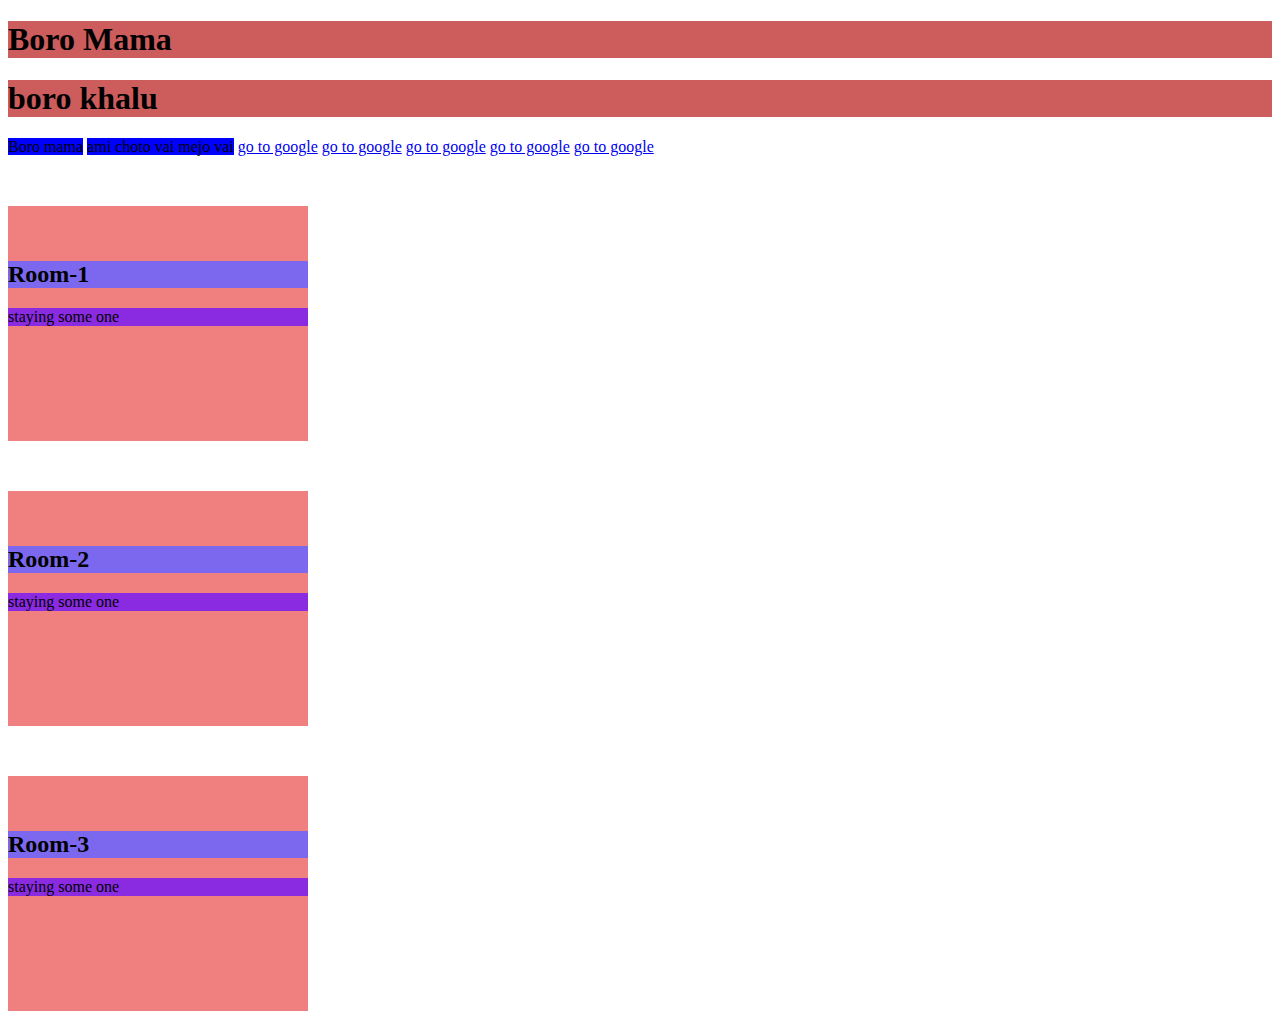
<file: index.html>
<!DOCTYPE html>
<html lang="en">
<head>
    <meta charset="UTF-8">
    <meta http-equiv="X-UA-Compatible" content="IE=edge">
    <meta name="viewport" content="width=device-width, initial-scale=1.0">
    <title>Document</title>
    <link rel="stylesheet" href="style.css">
</head>
<body>
    <h1>Boro Mama</h1>
    <h1>boro khalu</h1>
    <span>Boro mama</span>
    <span>ami </span>
    <span>choto vai </span>
    <span>mejo vai</span>
    <a href="www.google.com">go to google</a>
    <a href="www.google.com">go to google</a>
    <a href="www.google.com">go to google</a>
    <a href="www.google.com">go to google</a>
    <a href="www.google.com">go to google</a>
    

    <div>
        <h2>Room-1</h2>
        <p>staying some one</p>
    </div>
    <div>
        <h2>Room-2</h2>
        <p>staying some one</p>
    </div>
    <div>
        <h2>Room-3</h2>
        <p>staying some one</p>
    </div>
</body>
</html>
</file>
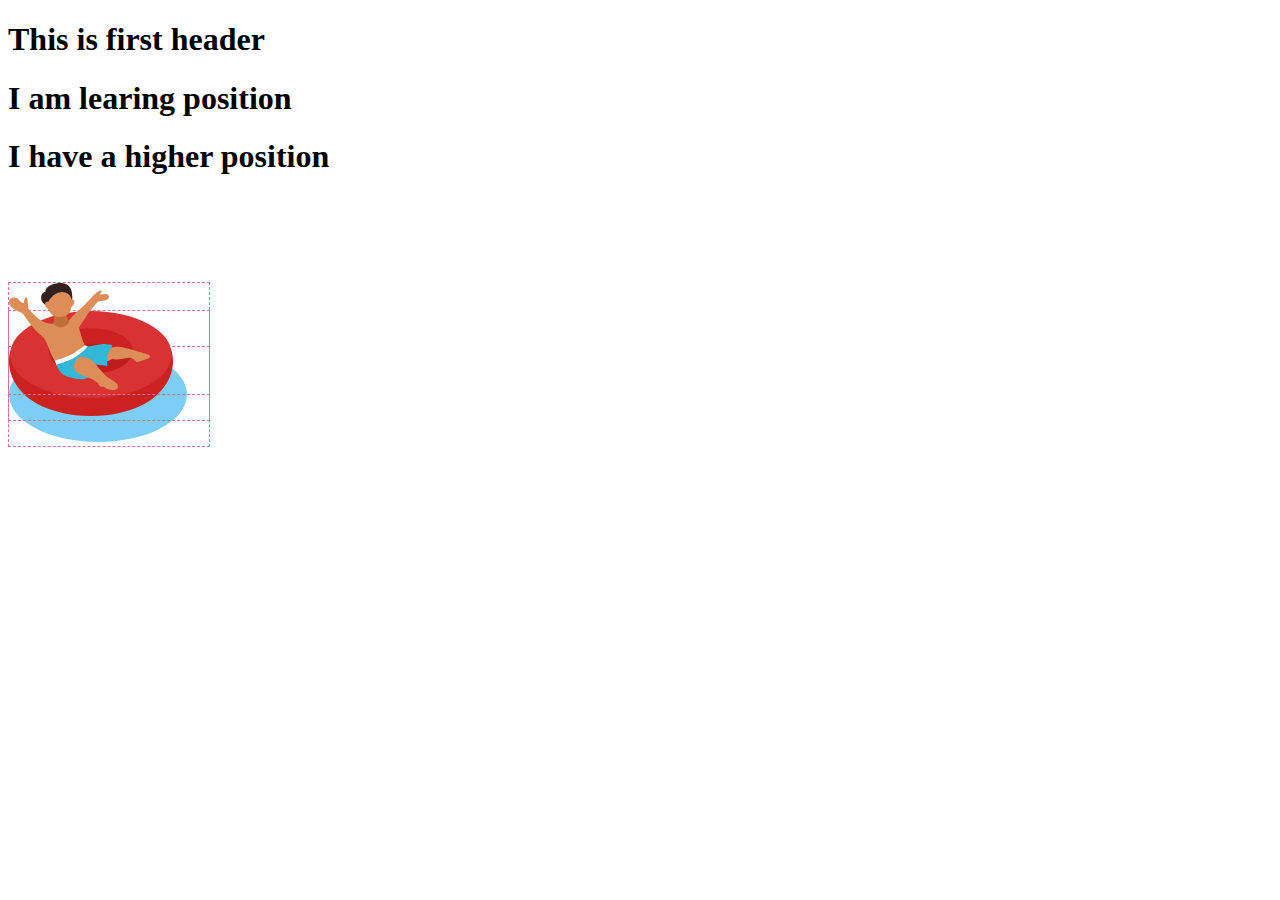
<file: position.html>
<!DOCTYPE html>
<html lang="en">
<head>
    <meta charset="UTF-8">
    <meta http-equiv="X-UA-Compatible" content="IE=edge">
    <meta name="viewport" content="width=device-width, initial-scale=1.0">
    <title>Document</title>
    <style>
        .swiming{
            
        }
        .swiming div{
            border: 1px dashed palevioletred;
            width: 200px;
        }
        #boy{
            position: relative;
            top: 85px;
            z-index: 2;
        }
        #ring{
            position: relative;
            
            z-index: 1;
        }
        #water{
           position: relative;
           top: -75px;
           

        }
    </style>
</head>
<body>
    <section>
        <h1>This is first header</h1>
        <h1>I am learing position</h1>
        <h1>I have a higher position</h1>
    </section>
    <section class="swiming">
        <div id="boy"><img src="images/boy.svg" alt=""></div>
        <div id="ring"><img src="images/ring.svg" alt=""></div>
        <div id="water"><img src="images/water.svg" alt=""></div>
    </section>
</body>
</html>
</file>
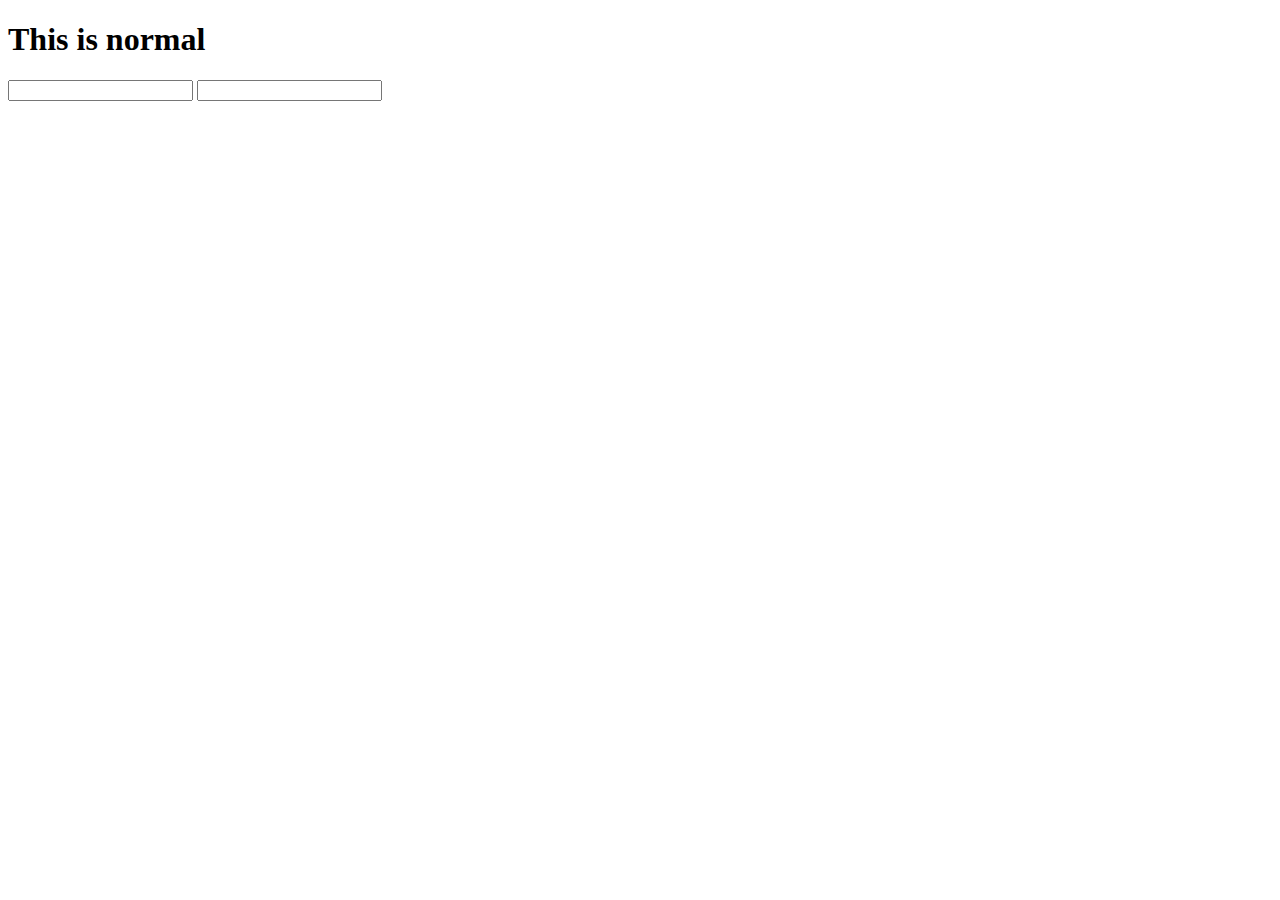
<file: pseudo.html>
<!DOCTYPE html>
<html lang="en">
<head>
    <meta charset="UTF-8">
    <meta http-equiv="X-UA-Compatible" content="IE=edge">
    <meta name="viewport" content="width=device-width, initial-scale=1.0">
    <title>Document</title>
    <style>
        h1:hover{
            color: black;
            background-color: peru;
            
        }
        .middle-person:focus{
            color: blue;
            font-weight: 700;
            font-size: 50px;
        }
    </style>
    
</head>
<body>
    <h1>This is normal</h1>
    <input class="middle-person" type="text">
    <input type="text">
</body>
</html>
</file>
<file: style.css>
h1{
    background-color: indianred;

}
span{
    background-color: blue;
    width: 250px;
    height: 250px;

}
div{
    background-color: lightcoral;
    width: 300px;
    height: 200px;
    padding-top: 35px;
    margin-top: 50px;
}
h2{
    background-color: mediumslateblue;
}
p{
    background-color: blueviolet;
}
</file>
